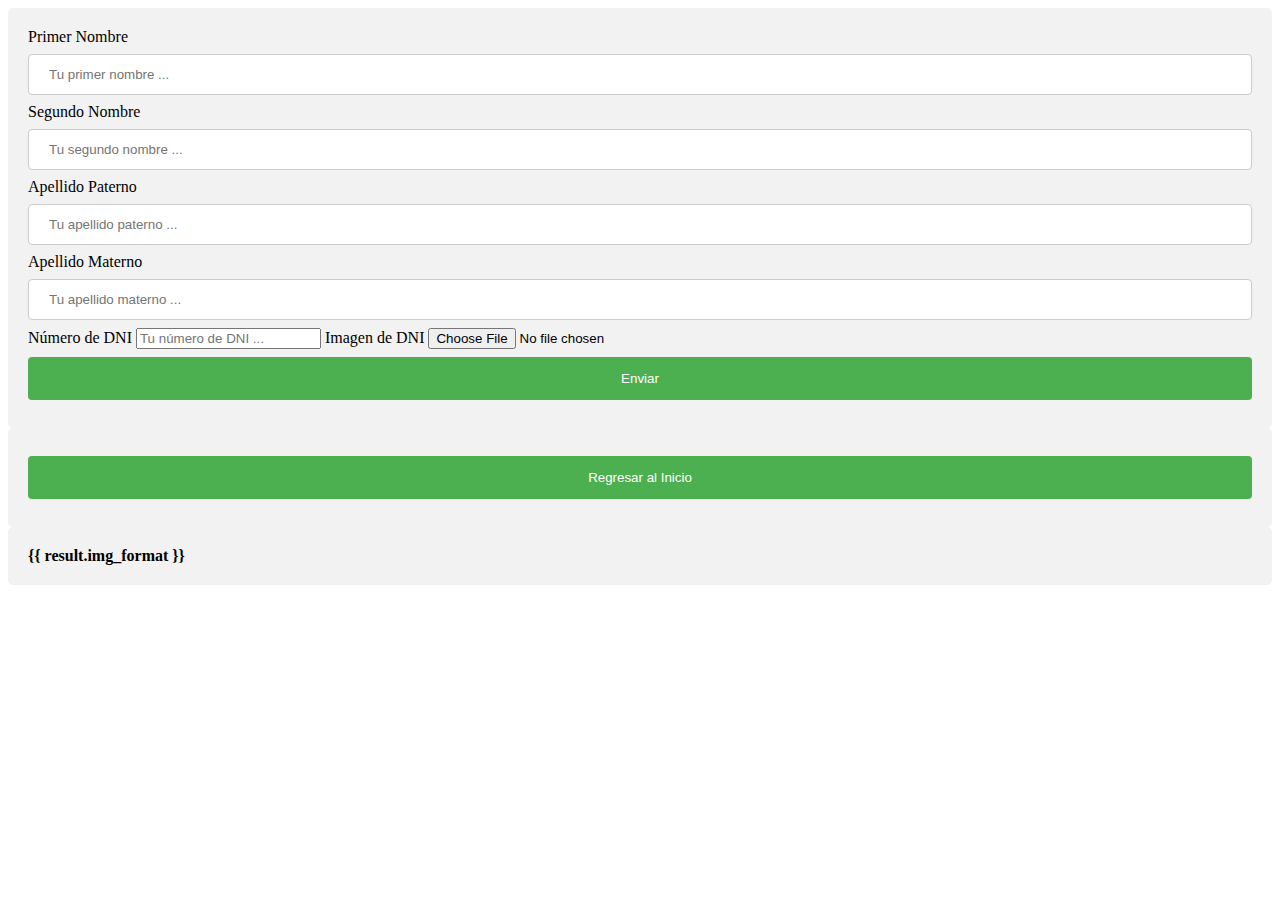
<file: templates/registrarse.html>
<!DOCTYPE html>
<html lang="en">

<head>
  <meta charset="utf-8">
  <meta name="viewport" content="width=device-width, initial-scale=1">

  <title>Registrarse</title>

  <style>
input[type=text], select {
  width: 100%;
  padding: 12px 20px;
  margin: 8px 0;
  display: inline-block;
  border: 1px solid #ccc;
  border-radius: 4px;
  box-sizing: border-box;
}

input[type=submit] {
  width: 100%;
  background-color: #4CAF50;
  color: white;
  padding: 14px 20px;
  margin: 8px 0;
  border: none;
  border-radius: 4px;
  cursor: pointer;
}

input[type=submit]:hover {
  background-color: #45a049;
}

div {
  border-radius: 5px;
  background-color: #f2f2f2;
  padding: 20px;
}
</style>

</head>

<body>


  <div>
  <form action="/upload" method="POST" class="form-inline tm-search-form" enctype="multipart/form-data">
    <label for="fname">Primer Nombre</label>
    <input type="text" id="fname" name="nombre_p" placeholder="Tu primer nombre ..." required>

    <label for="sname">Segundo Nombre</label>
    <input type="text" id="sname" name="nombre_s" placeholder="Tu segundo nombre ..." required>

    <label for="papel">Apellido Paterno</label>
    <input type="text" id="papel" name="apellido_p" placeholder="Tu apellido paterno ..." required>

    <label for="mapel">Apellido Materno</label>
    <input type="text" id="mapel" name="apellido_m" placeholder="Tu apellido materno ..." required>

    <label for="fdni">Número de DNI</label>
    <input type="number" id="fdni" name="dni" placeholder="Tu número de DNI ..." minlength="8" maxlength="8" required>

    <label for="idni">Imagen de DNI</label>
    <input type="file" id="idni" name="archivo" accept="image/png, .jpeg, .jpg" required>
  
    <input type="submit" value="Enviar">
  </form>
</div>
<div>
  <form action="/" class="form-inline tm-search-form">
    <input class='btn-be' type=submit value='Regresar al Inicio'>
  </form>
</div>

<div><strong>{{ result.img_format }}</strong></div>
</body>
</html>
</file>
